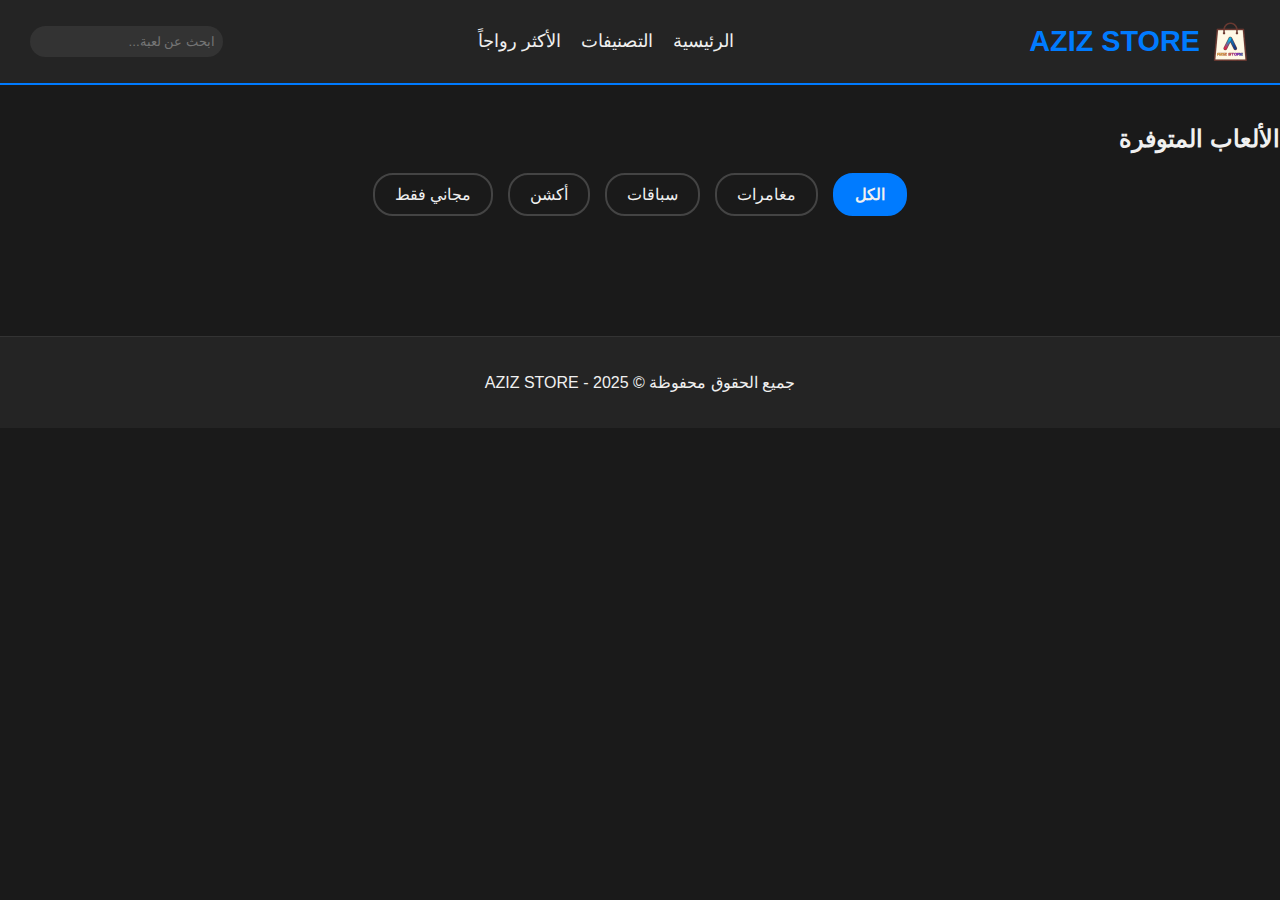
<file: index.html>
<!DOCTYPE html>
<html lang="ar" dir="rtl">
<head>
    <meta charset="UTF-8">
    <meta name="viewport" content="width=device-width, initial-scale=1.0">
    <title>متجر عزيز للألعاب - AZIZ STORE</title>
    <link rel="stylesheet" href="style.css">
</head>
<body>

    <header>
        <nav class="navbar">
            <div class="logo">
                <img src="logo.png" alt="AZIZ STORE Logo" class="logo-icon">
                <span>AZIZ STORE</span>
            </div>
            <ul class="nav-links">
                <li><a href="#">الرئيسية</a></li>
                <li><a href="#">التصنيفات</a></li>
                <li><a href="#">الأكثر رواجاً</a></li>
            </ul>
            <div class="search-bar">
                <input type="text" id="searchInput" placeholder="ابحث عن لعبة...">
            </div>
        </nav>
    </header>

    <main>
        <section class="featured-banner">
    </section>
        
        <h2>الألعاب المتوفرة</h2>
        
        <div class="filter-bar">
            <button class="filter-btn active" data-filter="all">الكل</button>
            <button class="filter-btn" data-filter="مغامرات">مغامرات</button>
            <button class="filter-btn" data-filter="سباقات">سباقات</button>
            <button class="filter-btn" data-filter="أكشن">أكشن</button>
            <button class="filter-btn" data-filter="free">مجاني فقط</button>
        </div>

        <section id="game-grid" class="game-grid-container">
            </section>
    </main>

    <footer>
        <p>جميع الحقوق محفوظة © 2025 - AZIZ STORE</p>
    </footer>

    <script src="app.js"></script>
</body>
</html>
</file>
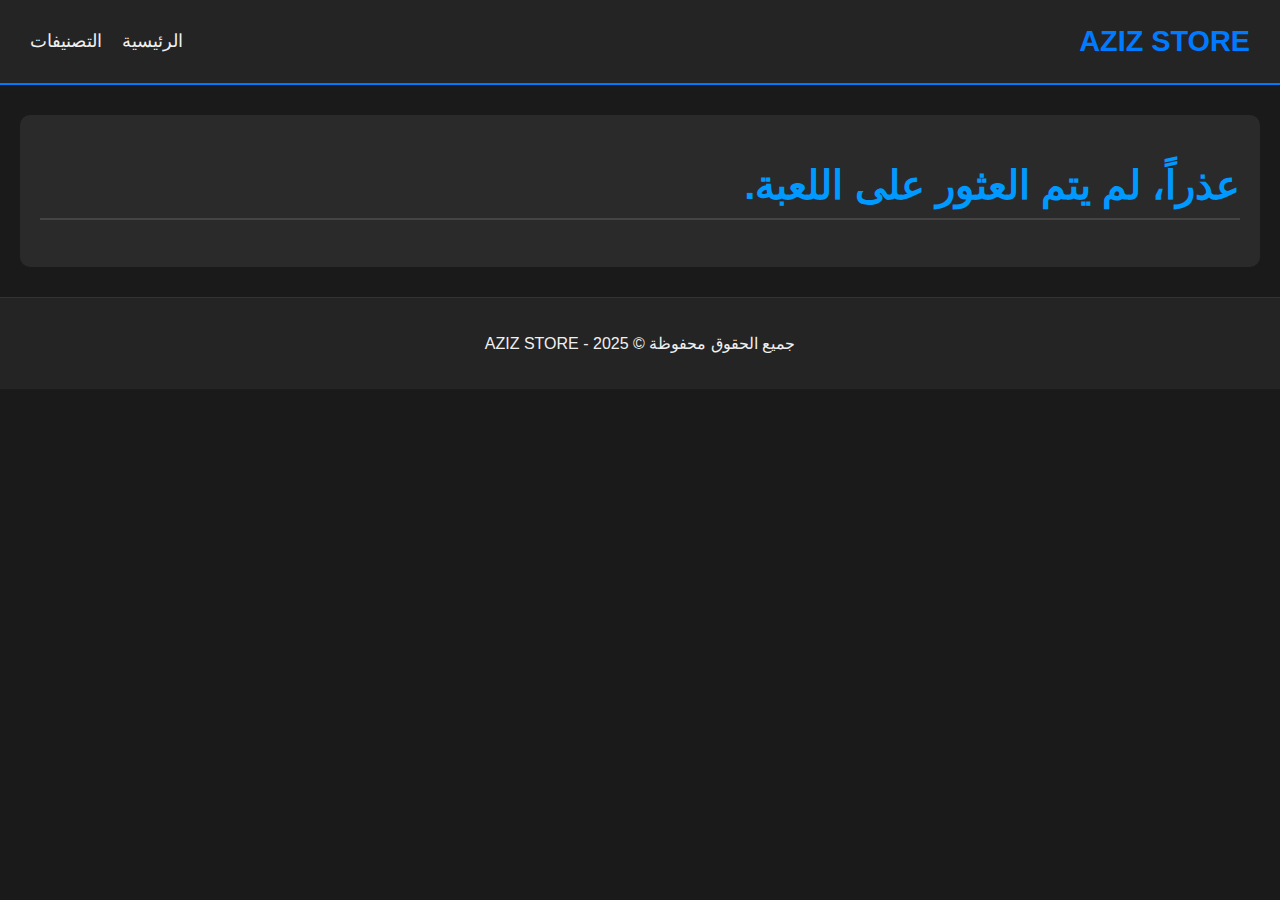
<file: game.html>
<!DOCTYPE html>
<html lang="ar" dir="rtl">
<head>
    <meta charset="UTF-8">
    <meta name="viewport" content="width=device-width, initial-scale=1.0">
    <link rel="stylesheet" href="style.css">
    <title>تفاصيل اللعبة - AZIZ STORE</title>
</head>
<body>

    <header>
        <nav class="navbar">
            <div class="logo">AZIZ STORE</div>
            <ul class="nav-links">
                <li><a href="index.html">الرئيسية</a></li>
                <li><a href="#">التصنيفات</a></li>
            </ul>
        </nav>
    </header>

    <main id="game-detail-container" class="game-detail-container">
        </main>

    <footer>
        <p>جميع الحقوق محفوظة © 2025 - AZIZ STORE</p>
    </footer>

    <script src="game-details.js"></script>
</body>
</html>
</file>
<file: style.css>
/* إعدادات أساسية ومظهر داكن */
body {
    font-family: Arial, sans-serif;
    background-color: #1a1a1a; /* خلفية داكنة جداً */
    color: #f0f0f0; /* لون نص فاتح */
    margin: 0;
    padding: 0;
}

/* تصميم الشريط العلوي */
.navbar {
    display: flex;
    justify-content: space-between;
    align-items: center;
    background-color: #242424;
    padding: 15px 30px;
    border-bottom: 2px solid #007bff; /* لون مميز لـ AZIZ STORE */
}

/* --- تم التعديل هنا --- */
.logo {
    font-size: 1.8em;
    font-weight: bold;
    color: #007bff;
    display: flex; /* جديد: للمحاذاة */
    align-items: center; /* جديد: للمحاذاة */
    gap: 10px; /* جديد: لترك مسافة بين الأيقونة والنص */
}

/* --- تنسيق جديد للأيقونة --- */
.logo-icon {
    height: 40px; /* يمكنك تعديل الحجم */
    width: 40px;
}

.nav-links {
    list-style: none;
    display: flex;
    gap: 20px;
}

.nav-links a {
    color: #f0f0f0;
    text-decoration: none;
    font-size: 1.1em;
    transition: color 0.3s;
}

.nav-links a:hover {
    color: #007bff;
}

.search-bar input {
    padding: 8px;
    border-radius: 20px;
    border: none;
    background-color: #333;
    color: white;
}

/* قسم الألعاب المميزة (Placeholder) */
.featured-banner {
    padding: 0; /* أزلنا الحشو القديم لتمتد الصورة */
    text-align: center;
    background-color: #2a2a2a;
    margin: 20px;
    border-radius: 10px;
    overflow: hidden; /* لإخفاء زوائد الصورة */
    position: relative; /* لجعل النص يطفو فوق الصورة */
}

/* --- (جديد) رابط البانر --- */
.featured-link {
    display: block;
    text-decoration: none;
    color: #f0f0f0;
}

/* --- (جديد) صورة البانر --- */
.featured-banner img {
    width: 100%;
    height: 350px; /* ارتفاع ثابت للبانر */
    object-fit: cover; /* لملء المساحة دون تشويه */
    display: block;
    transition: transform 0.4s ease;
}

.featured-link:hover img {
    transform: scale(1.05); /* تأثير زووم عند التمرير */
}

/* --- (جديد) صندوق المعلومات فوق الصورة --- */
.featured-info {
    position: absolute;
    bottom: 0;
    right: 0;
    width: 100%;
    padding: 20px;
    background: linear-gradient(to top, rgba(0, 0, 0, 0.9), rgba(0, 0, 0, 0)); /* تدرج أسود شفاف */
    box-sizing: border-box; /* ليتم حساب البادينج ضمن العرض */
    text-align: right;
}

.featured-info h2 {
    margin: 0 0 10px 0;
    font-size: 2.2em;
    color: #0099ff;
}

.featured-info p {
    margin: 0 0 15px 0;
    font-size: 1.1em;
}

.featured-info span {
    font-weight: bold;
    color: #ffd700;
}


/* ... (باقي تنسيقاتك) ... */


/* تعديل للشاشات الصغيرة */
@media (max-width: 768px) {
    /* ... (تنسيقاتك الموجودة) ... */
    
    .featured-banner img {
        height: 250px; /* ارتفاع أقل للشاشات الصغيرة */
    }

    .featured-info h2 {
        font-size: 1.8em;
    }
    .featured-info p {
        font-size: 1em;
    }
}

/* تنسيق شريط الفلاتر */
.filter-bar {
    display: flex;
    justify-content: center;
    gap: 15px;
    margin-bottom: 30px;
    flex-wrap: wrap; /* للالتفاف في الشاشات الصغيرة */
}

.filter-btn {
    padding: 10px 20px;
    font-size: 1em;
    border: 2px solid #444;
    background-color: transparent;
    color: #f0f0f0;
    border-radius: 20px;
    cursor: pointer;
    transition: all 0.3s;
}

.filter-btn:hover {
    background-color: #007bff;
    border-color: #007bff;
}

.filter-btn.active {
    background-color: #007bff;
    border-color: #007bff;
    font-weight: bold;
}

/* تصميم شبكة الألعاب */
.game-grid-container {
    display: grid;
    /* أجعل الأعمدة تتكيف مع حجم الشاشة */
    grid-template-columns: repeat(auto-fill, minmax(250px, 1fr));
    gap: 25px;
    padding: 30px;
}

/* رابط بطاقة اللعبة */
.game-card-link {
    text-decoration: none; /* إزالة الخط */
    color: inherit; /* ليرث اللون من العنصر الأب */
}

/* تصميم بطاقة اللعبة */
.game-card {
    background-color: #2a2a2a;
    border-radius: 10px;
    overflow: hidden; /* لإخفاء زوائد الصورة */
    box-shadow: 0 4px 10px rgba(0, 0, 0, 0.5);
    transition: transform 0.3s, box-shadow 0.3s;
}

.game-card:hover {
    transform: translateY(-5px); /* تأثير الرفع عند التمرير */
    box-shadow: 0 8px 15px rgba(0, 123, 255, 0.3); /* ظل باللون المميز */
}

.game-card img {
    width: 100%;
    height: 150px;
    object-fit: cover; /* لضمان ملء الصورة للمساحة */
}

.game-card-content {
    padding: 15px;
}

.game-card-content h3 {
    margin: 0 0 10px 0;
    color: #0099ff; /* لون مميز للعنوان */
}

.game-card-content p {
    margin: 5px 0;
    font-size: 0.9em;
    color: #ccc;
}

.game-card-footer {
    display: flex;
    justify-content: space-between;
    align-items: center;
    padding-top: 10px;
    border-top: 1px solid #444;
}

.price {
    font-weight: bold;
    font-size: 1.1em;
    color: #ffd700; /* --- تم التعديل إلى اللون الذهبي --- */
}

.rating {
    color: #ffd700; /* --- تم التعديل إلى اللون الذهبي --- */
}

/* --- تنسيقات صفحة التفاصيل (game.html) --- */

.game-detail-container {
    max-width: 1200px;
    margin: 30px auto;
    padding: 20px;
    background-color: #2a2a2a;
    border-radius: 10px;
}

.game-detail-container h1 {
    font-size: 2.5em;
    color: #0099ff;
    border-bottom: 2px solid #444;
    padding-bottom: 10px;
}

.game-detail-layout {
    display: grid;
    grid-template-columns: 2fr 1fr; /* ثلثين للصور، ثلث للمعلومات */
    gap: 30px;
    margin-top: 20px;
}

.game-media img {
    width: 100%;
    border-radius: 8px;
}

.game-info {
    background-color: #333;
    padding: 20px;
    border-radius: 8px;
}

.game-metadata {
    list-style: none;
    padding: 0;
    margin: 20px 0;
    color: #ccc;
}
.game-metadata li {
    margin-bottom: 10px;
}

.purchase-box {
    padding: 20px;
    background-color: #242424;
    border-radius: 8px;
    text-align: center;
}

.purchase-box .price {
    font-size: 1.8em;
    display: block;
    margin-bottom: 20px;
    color: #ffd700; /* --- تم التعديل إلى اللون الذهبي --- */
}

/* --- تم تصغير الزر قليلاً --- */
.download-button {
    display: block;
    width: 100%;
    padding: 12px; /* تصغير الحشو */
    background-color: #007bff; /* لون أزرق مميز */
    color: #ffffff;
    text-decoration: none;
    font-size: 1.2em; /* تصغير الخط */
    font-weight: bold;
    text-align: center;
    border-radius: 8px;
    border: none;
    cursor: pointer;
    transition: background-color 0.3s, transform 0.2s;
}

.download-button:hover {
    background-color: #0056b3; /* لون أغمق عند التمرير */
    transform: scale(1.02);
}

/* تنسيق قسم التقييمات والتعليقات */
.reviews-section {
    display: grid;
    grid-template-columns: 1fr 2fr; /* ثلث للنموذج، ثلثين للتعليقات */
    gap: 30px;
    margin-top: 40px;
    padding-top: 30px;
    border-top: 1px solid #444;
}

.review-form-container, .comments-list-container {
    background-color: #242424;
    padding: 25px;
    border-radius: 8px;
}

.reviews-section h3 {
    color: #0099ff;
    margin-top: 0;
    margin-bottom: 20px;
}

#review-form textarea {
    width: 100%;
    padding: 10px;
    background-color: #333;
    color: #f0f0f0;
    border: 1px solid #555;
    border-radius: 5px;
    margin-bottom: 15px;
    font-family: inherit;
    resize: vertical;
}

.star-rating {
    display: flex;
    flex-direction: row-reverse;
    justify-content: center;
    margin-bottom: 20px;
}

.star-rating span {
    font-size: 2.5em;
    color: #555;
    cursor: pointer;
    transition: color 0.2s;
}

/* --- تم تعديل اللون الذهبي هنا --- */
.star-rating:hover span {
    color: #ffd700;
}

.star-rating span:hover ~ span {
    color: #ffd700;
}

.star-rating span.selected {
    color: #ffd700;
}
.star-rating span.selected ~ span {
    color: #ffd700;
}

.comment-item {
    background-color: #333;
    padding: 15px;
    border-radius: 5px;
    margin-bottom: 15px;
    border-right: 4px solid #007bff;
}

.comment-header {
    display: flex;
    justify-content: space-between;
    align-items: center;
    margin-bottom: 10px;
}

.comment-author {
    font-weight: bold;
    color: #eee;
}

/* --- تم تعديل اللون الذهبي هنا --- */
.comment-rating {
    color: #ffd700;
    font-size: 1.1em;
}

.comment-body {
    color: #ccc;
    line-height: 1.6;
}

/* التذييل */
footer {
    text-align: center;
    padding: 20px;
    background-color: #242424;
    margin-top: 30px;
    border-top: 1px solid #333;
}

/* للشاشات الصغيرة */
@media (max-width: 900px) {
    .reviews-section {
        grid-template-columns: 1fr;
    }
}

@media (max-width: 768px) {
    .navbar {
        flex-direction: column;
        gap: 15px;
    }
    
    .game-detail-layout {
        grid-template-columns: 1fr;
    }
}
/* تنسيق لعدد التنزيلات تحت الزر */
.download-count {
  display: block; /* يجعله يظهر في سطر جديد تحت الزر */
  margin-top: 8px;
  font-size: 0.9em;
  color: #888;
  text-align: center; /* يجعله متوافقاً مع الزر (إذا كان الزر في الوسط) */
}
</file>
